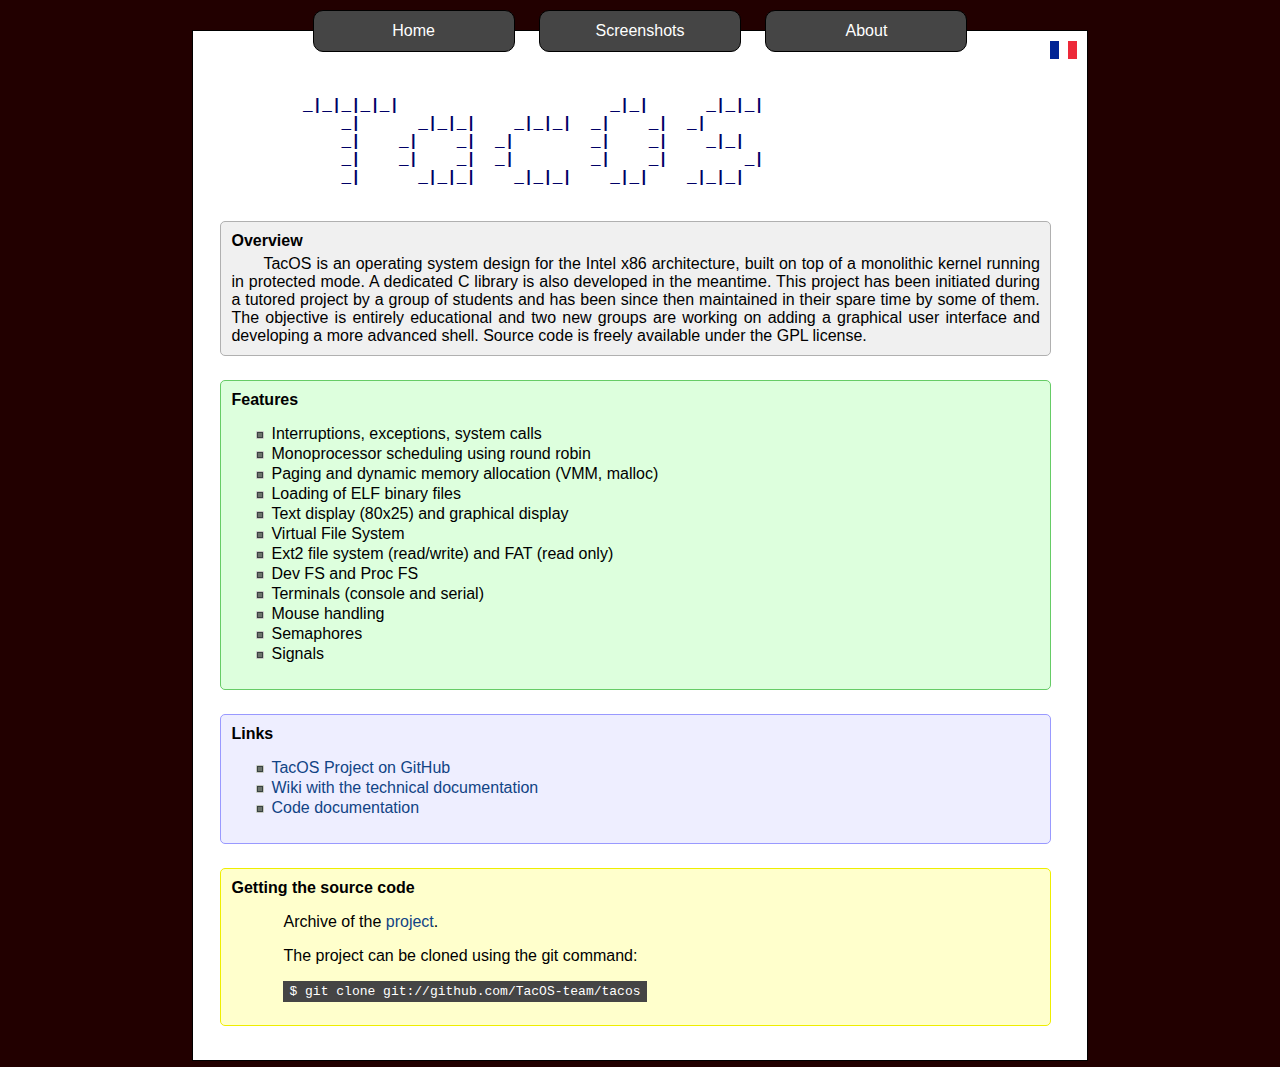
<file: en/index.html>
<!DOCTYPE html PUBLIC "-//W3C//DTD XHTML 1.1//EN" 
"http://www.w3.org/TR/xhtml11/DTD/xhtml11.dtd">
<html xmlns="http://www.w3.org/1999/xhtml" xml:lang="fr">
	<head>
		<title>TacOS : Système d'exploitation 32bits</title>
		<meta http-equiv="Content-Type" content="text/html; charset=UTF-8" />
		<link rel="stylesheet" type="text/css" href="/style.css" />
	</head>
	<body>
		<!-- Bandeau -->
		<div id="bandeau">
			<a href="index.html">Home</a>
			<a href="screenshots.html">Screenshots</a>
			<a href="about.html">About</a>
		</div>
		<div id="corps">
			<a id="langage" href="/fr/index.html"><img src="/images/fr.png" alt="fr"/></a>
			<pre id="logo">
_|_|_|_|_|                      _|_|      _|_|_|
    _|      _|_|_|    _|_|_|  _|    _|  _|      
    _|    _|    _|  _|        _|    _|    _|_|  
    _|    _|    _|  _|        _|    _|        _|
    _|      _|_|_|    _|_|_|    _|_|    _|_|_|  
			</pre>
			<div id="resume">
				<div class="titre">Overview</div>
				<div class="contenu">TacOS is an operating system design for the Intel x86 architecture, built on top of a monolithic kernel running in protected mode. A dedicated C library is also developed in the meantime. This project has been initiated during a tutored project by a group of students and has been since then maintained in their spare time by some of them. The objective is entirely educational and two new groups are working on adding a graphical user interface and developing a more advanced shell. Source code is freely available under the GPL license.</div>
			</div>
			<div id="features">
				<div class="titre">Features</div>
				<div class="contenu">
					<ul>
						<li>Interruptions, exceptions, system calls</li>
						<li>Monoprocessor scheduling using round robin</li>
						<li>Paging and dynamic memory allocation (VMM, malloc)</li>
						<li>Loading of ELF binary files</li>
						<li>Text display (80x25) and graphical display</li>
						<li>Virtual File System</li>
						<li>Ext2 file system (read/write) and FAT (read only)</li>
						<li>Dev FS and Proc FS</li>
						<li>Terminals (console and serial)</li>
						<li>Mouse handling</li>
						<li>Semaphores</li>
						<li>Signals</li>
					</ul>
				</div>
			</div>
			<div id="liens">
				<div class="titre">Links</div>
				<div class="contenu">
					<ul>
						<li><a href="https://github.com/TacOS-team/tacos">TacOS Project on GitHub</a></li>
						<li><a href="https://github.com/TacOS-team/tacos/wiki">Wiki with the technical documentation</a></li>
						<li><a href="http://tacos-team.github.com/tacos/doc/html/">Code documentation</a></li>
					</ul>
				</div>
			</div>
			<div id="download">
				<div class="titre">Getting the source code</div>
				<div class="contenu">
					<p>Archive of the <a href="https://github.com/TacOS-team/tacos/tarball/master">project</a>.</p>
					<p>The project can be cloned using the git command:
						<pre>$ git clone git://github.com/TacOS-team/tacos</pre>
					</p>
				</div>
			</div>
		</div>
	</body>
</html>
</file>
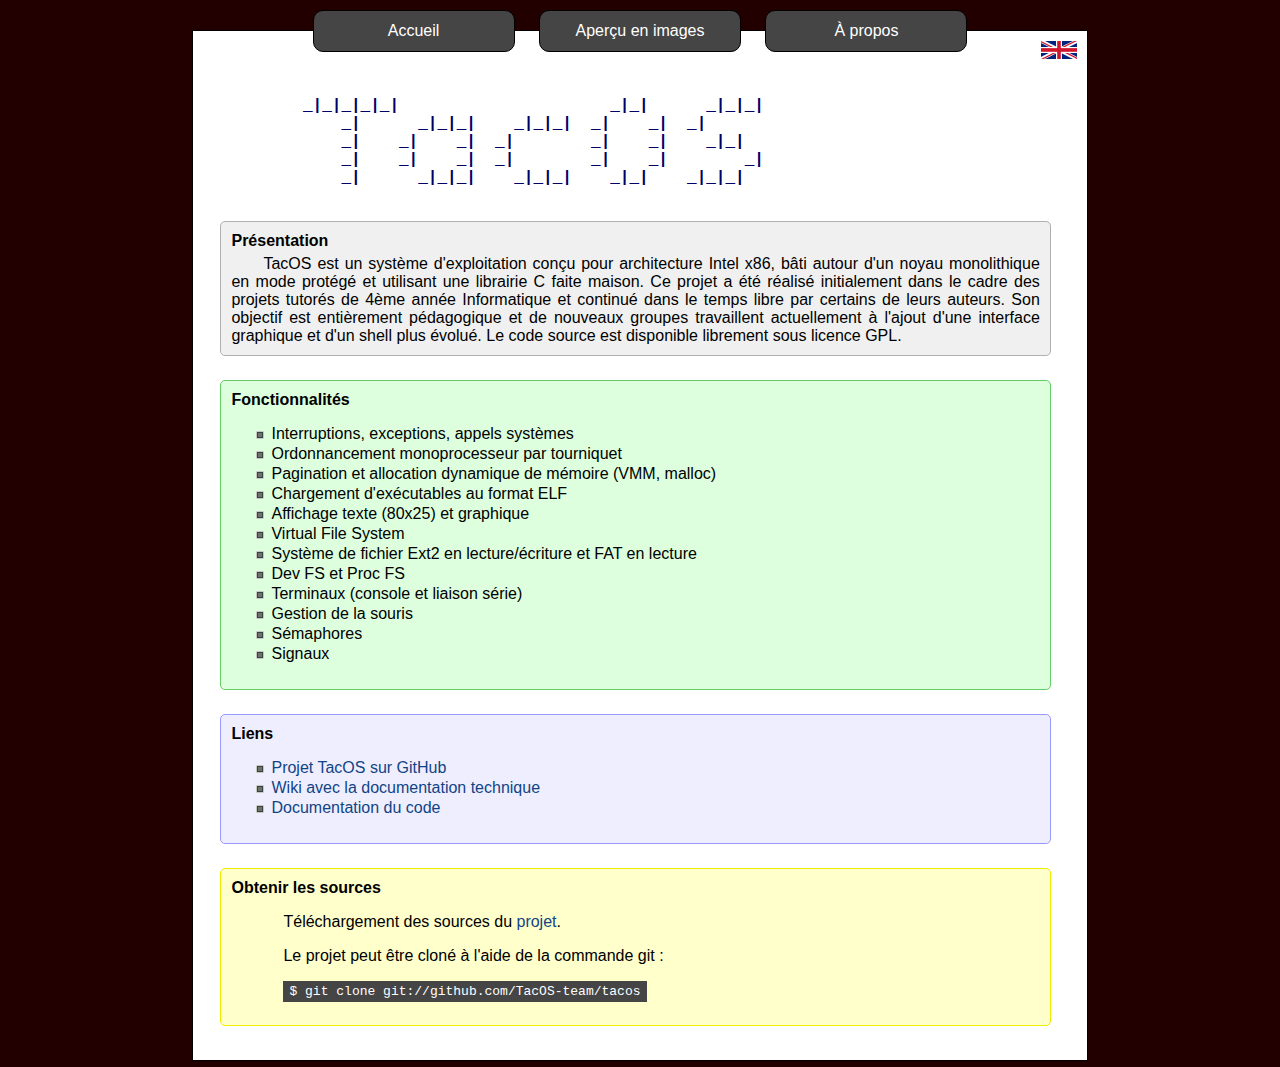
<file: fr/index.html>
<!DOCTYPE html PUBLIC "-//W3C//DTD XHTML 1.1//EN" 
"http://www.w3.org/TR/xhtml11/DTD/xhtml11.dtd">
<html xmlns="http://www.w3.org/1999/xhtml" xml:lang="fr">
	<head>
		<title>TacOS : Système d'exploitation 32bits</title>
		<meta http-equiv="Content-Type" content="text/html; charset=UTF-8" />
		<link rel="stylesheet" type="text/css" href="/style.css" />
	</head>
	<body>
		<!-- Bandeau -->
		<div id="bandeau">
			<a href="index.html">Accueil</a>
			<a href="screenshots.html">Aperçu en images</a>
			<a href="about.html">À propos</a>
		</div>
		<div id="corps">
			<a id="langage" href="/en/index.html"><img src="/images/uk.png" alt="en"/></a>
			<pre id="logo">
_|_|_|_|_|                      _|_|      _|_|_|
    _|      _|_|_|    _|_|_|  _|    _|  _|      
    _|    _|    _|  _|        _|    _|    _|_|  
    _|    _|    _|  _|        _|    _|        _|
    _|      _|_|_|    _|_|_|    _|_|    _|_|_|  
			</pre>
			<div id="resume">
				<div class="titre">Présentation</div>
				<div class="contenu">TacOS est un système d'exploitation conçu pour architecture Intel x86, bâti autour d'un noyau monolithique en mode protégé et utilisant une librairie C faite maison. Ce projet a été réalisé initialement dans le cadre des projets tutorés de 4ème année Informatique et continué dans le temps libre par certains de leurs auteurs. Son objectif est entièrement pédagogique et de nouveaux groupes travaillent actuellement à l'ajout d'une interface graphique et d'un shell plus évolué. Le code source est disponible librement sous licence GPL.
				</div>
			</div>
			<div id="features">
				<div class="titre">Fonctionnalités</div>
				<div class="contenu">
					<ul>
						<li>Interruptions, exceptions, appels systèmes</li>
						<li>Ordonnancement monoprocesseur par tourniquet</li>
						<li>Pagination et allocation dynamique de mémoire (VMM, malloc)</li>
						<li>Chargement d'exécutables au format ELF</li>
						<li>Affichage texte (80x25) et graphique</li>
						<li>Virtual File System</li>
						<li>Système de fichier Ext2 en lecture/écriture et FAT en lecture</li>
						<li>Dev FS et Proc FS</li>
						<li>Terminaux (console et liaison série)</li>
						<li>Gestion de la souris</li>
						<li>Sémaphores</li>
						<li>Signaux</li>
					</ul>
				</div>
			</div>
			<div id="liens">
				<div class="titre">Liens</div>
				<div class="contenu">
					<ul>
						<li><a href="https://github.com/TacOS-team/tacos">Projet TacOS sur GitHub</a></li>
						<li><a href="https://github.com/TacOS-team/tacos/wiki">Wiki avec la documentation technique</a></li>
						<li><a href="http://tacos-team.github.com/tacos/doc/html/">Documentation du code</a></li>
					</ul>
				</div>
			</div>
			<div id="download">
				<div class="titre">Obtenir les sources</div>
				<div class="contenu">
					<p>Téléchargement des sources du <a href="https://github.com/TacOS-team/tacos/tarball/master">projet</a>.</p>
					<p>Le projet peut être cloné à l'aide de la commande git :
						<pre>$ git clone git://github.com/TacOS-team/tacos</pre>
					</p>
				</div>
			</div>
		</div>
	</body>
</html>
</file>
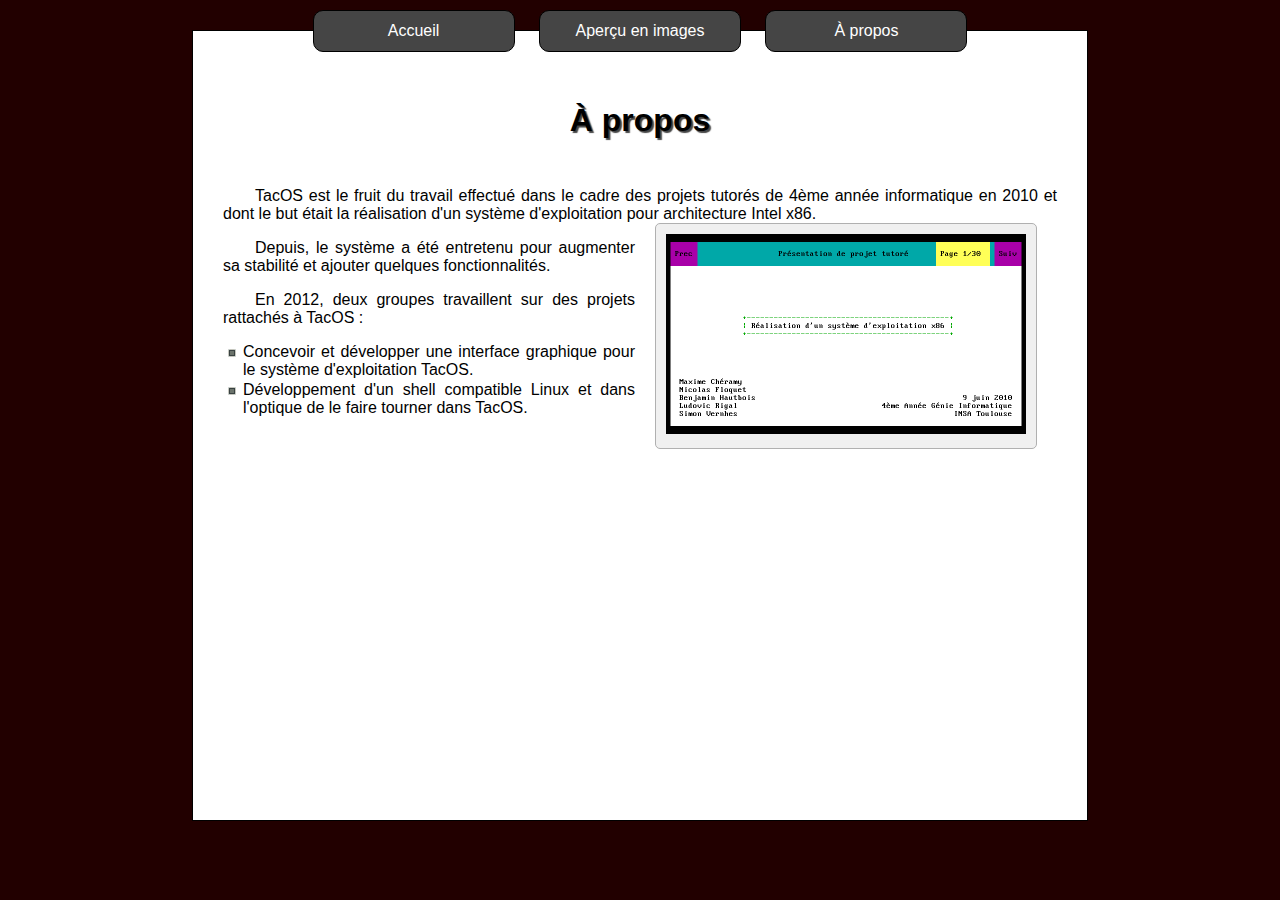
<file: about.html>
<!DOCTYPE html PUBLIC "-//W3C//DTD XHTML 1.1//EN" 
"http://www.w3.org/TR/xhtml11/DTD/xhtml11.dtd">
<html xmlns="http://www.w3.org/1999/xhtml" xml:lang="fr">
	<head>
		<title>TacOS : Système d'exploitation 32bits</title>
		<meta http-equiv="Content-Type" content="text/html; charset=UTF-8" />
		<link rel="stylesheet" type="text/css" href="style.css" />
	</head>
	<body>
		<!-- Bandeau -->
		<div id="bandeau">
			<a href="index.html">Accueil</a>
			<a href="screenshots.html">Aperçu en images</a>
			<a href="about.html">À propos</a>
		</div>
		<div id="corps">
			<h1>À propos</h1>
			<p>TacOS est le fruit du travail effectué dans le cadre des projets tutorés de 4ème année informatique en 2010 et dont le but était la réalisation d'un système d'exploitation pour architecture Intel x86.</p>
			<div class="screenshot about">
				<img src="tacos5.png" alt="screenpres"/>
			</div>
			<p>Depuis, le système a été entretenu pour augmenter sa stabilité et ajouter quelques fonctionnalités.</p>
			<p>En 2012, deux groupes travaillent sur des projets rattachés à TacOS :
				<ul>
					<li>Concevoir et développer une interface graphique pour le système d'exploitation TacOS.</li>
					<li>Développement d'un shell compatible Linux et dans l'optique de le faire tourner dans TacOS.</li>
				</ul>
			</p>
		</div>
	</body>
</html>
</file>
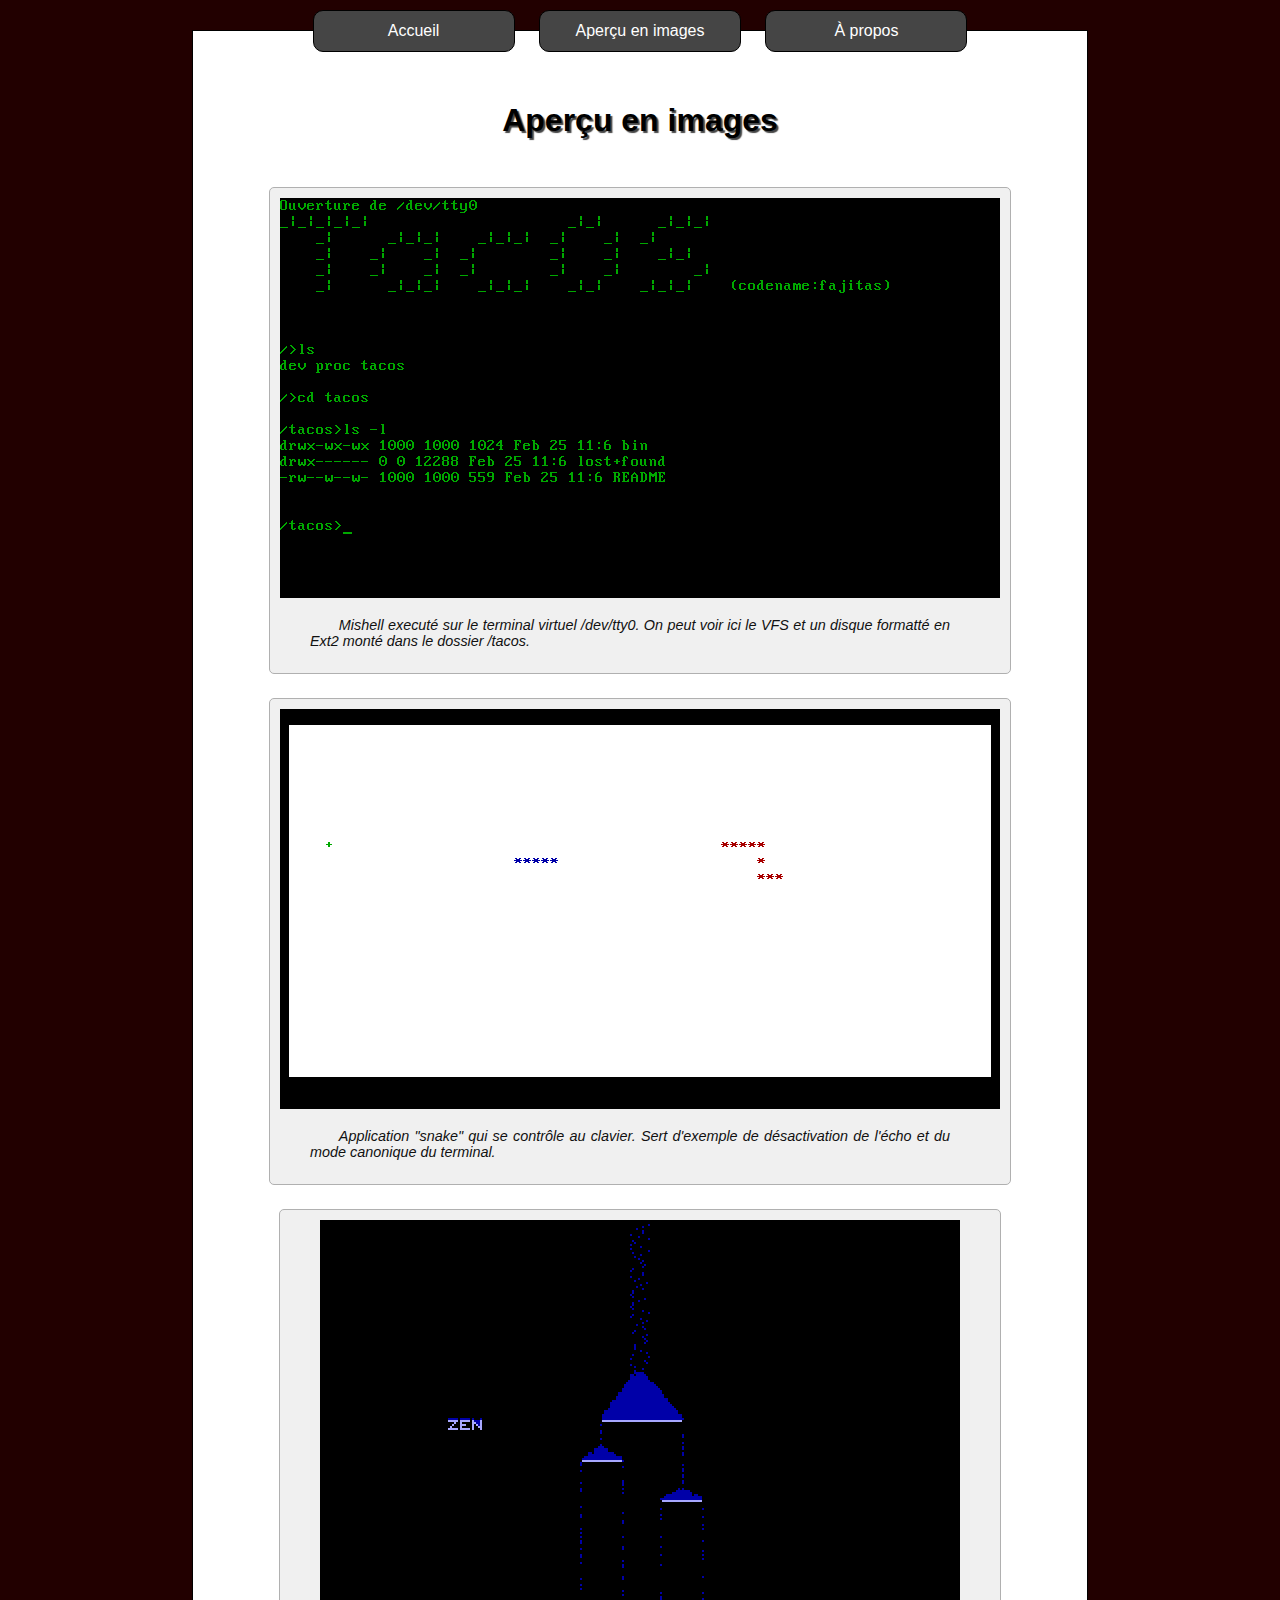
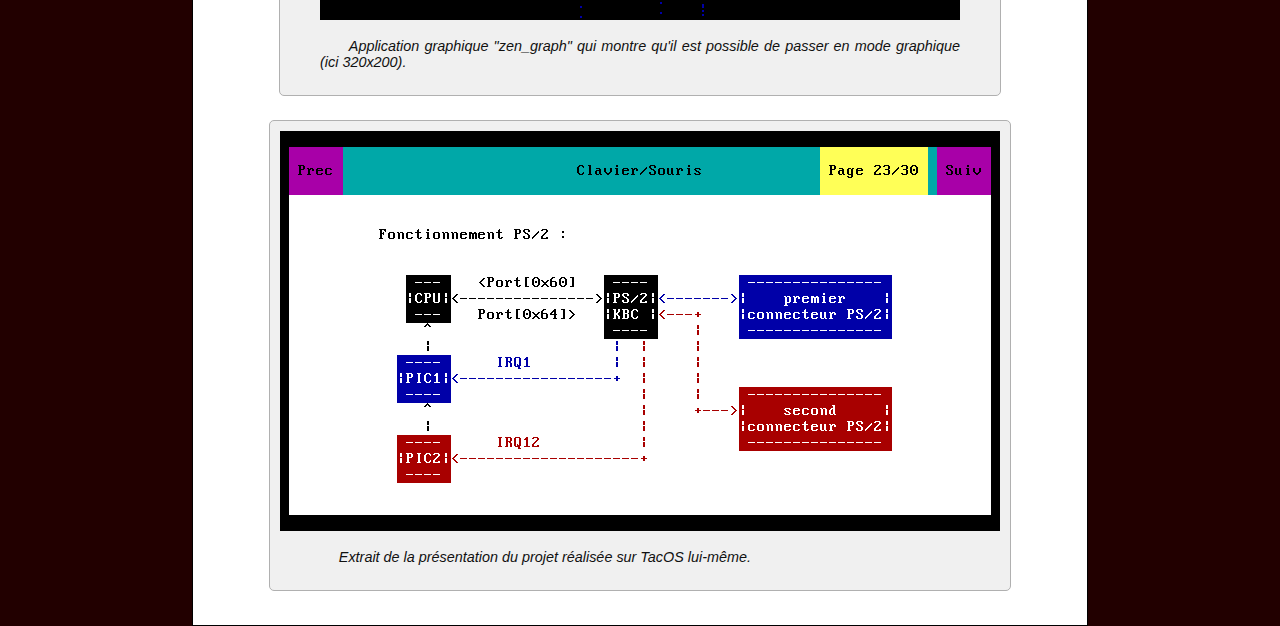
<file: screenshots.html>
<!DOCTYPE html PUBLIC "-//W3C//DTD XHTML 1.1//EN" 
"http://www.w3.org/TR/xhtml11/DTD/xhtml11.dtd">
<html xmlns="http://www.w3.org/1999/xhtml" xml:lang="fr">
	<head>
		<title>TacOS : Système d'exploitation 32bits</title>
		<meta http-equiv="Content-Type" content="text/html; charset=UTF-8" />
		<link rel="stylesheet" type="text/css" href="style.css" />
	</head>
	<body>
		<!-- Bandeau -->
		<div id="bandeau">
			<a href="index.html">Accueil</a>
			<a href="screenshots.html">Aperçu en images</a>
			<a href="about.html">À propos</a>
		</div>
		<div id="corps">
			<h1>Aperçu en images</h1>
			<div class="screenshot">
				<img src="tacos1.png" alt="mishell"/>
				<p>Mishell executé sur le terminal virtuel /dev/tty0. On peut voir ici le VFS et un disque formatté en Ext2 monté dans le dossier /tacos.</p>
			</div>
			<div class="screenshot">
				<img src="tacos2.png" alt="snake"/>
				<p>Application "snake" qui se contrôle au clavier. Sert d'exemple de désactivation de l'écho et du mode canonique du terminal.</p>
			</div>
			<div class="screenshot">
				<img src="tacos3.png" alt="zen_graph"/>
				<p>Application graphique "zen_graph" qui montre qu'il est possible de passer en mode graphique (ici 320x200).</p>
			</div>
			<div class="screenshot">
				<img src="tacos4.png" alt="pres"/>
				<p>Extrait de la présentation du projet réalisée sur TacOS lui-même.</p>
			</div>
		</div>
	</body>
</html>
</file>
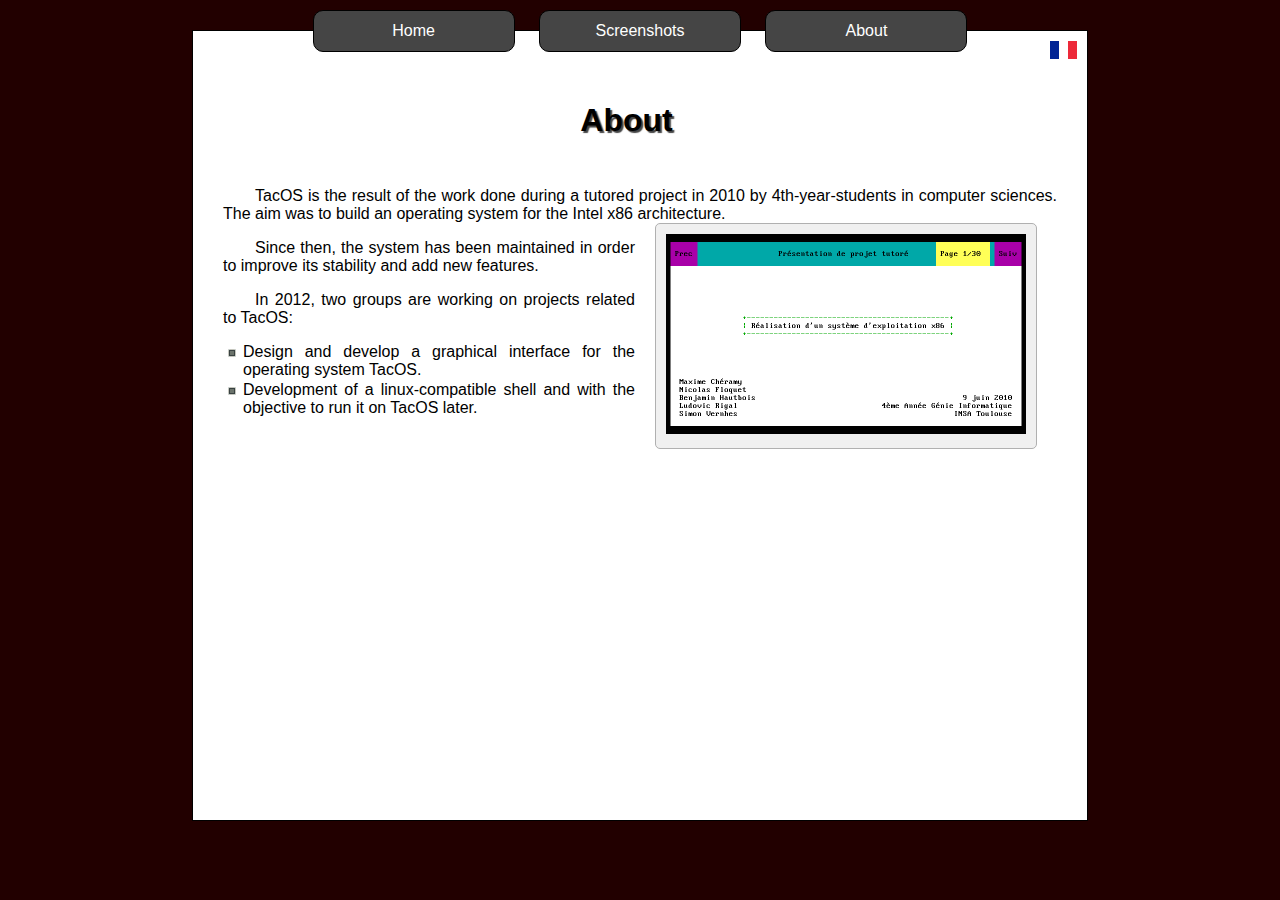
<file: en/about.html>
<!DOCTYPE html PUBLIC "-//W3C//DTD XHTML 1.1//EN" 
"http://www.w3.org/TR/xhtml11/DTD/xhtml11.dtd">
<html xmlns="http://www.w3.org/1999/xhtml" xml:lang="fr">
	<head>
		<title>TacOS : Système d'exploitation 32bits</title>
		<meta http-equiv="Content-Type" content="text/html; charset=UTF-8" />
		<link rel="stylesheet" type="text/css" href="/style.css" />
	</head>
	<body>
		<!-- Bandeau -->
		<div id="bandeau">
			<a href="index.html">Home</a>
			<a href="screenshots.html">Screenshots</a>
			<a href="about.html">About</a>
		</div>
		<div id="corps">
			<a id="langage" href="/fr/about.html"><img src="/images/fr.png" alt="fr"/></a>
			<h1>About</h1>
			<p>TacOS is the result of the work done during a tutored project in 2010 by 4th-year-students in computer sciences. The aim was to build an operating system for the Intel x86 architecture.</p>
			<div class="screenshot about">
				<img src="/images/tacos5.png" alt="screenpres"/>
			</div>
			<p>Since then, the system has been maintained in order to improve its stability and add new features.</p>
			<p>In 2012, two groups are working on projects related to TacOS:
				<ul>
					<li>Design and develop a graphical interface for the operating system TacOS.</li>
					<li>Development of a linux-compatible shell and with the objective to run it on TacOS later.</li>
				</ul>
			</p>
		</div>
	</body>
</html>
</file>
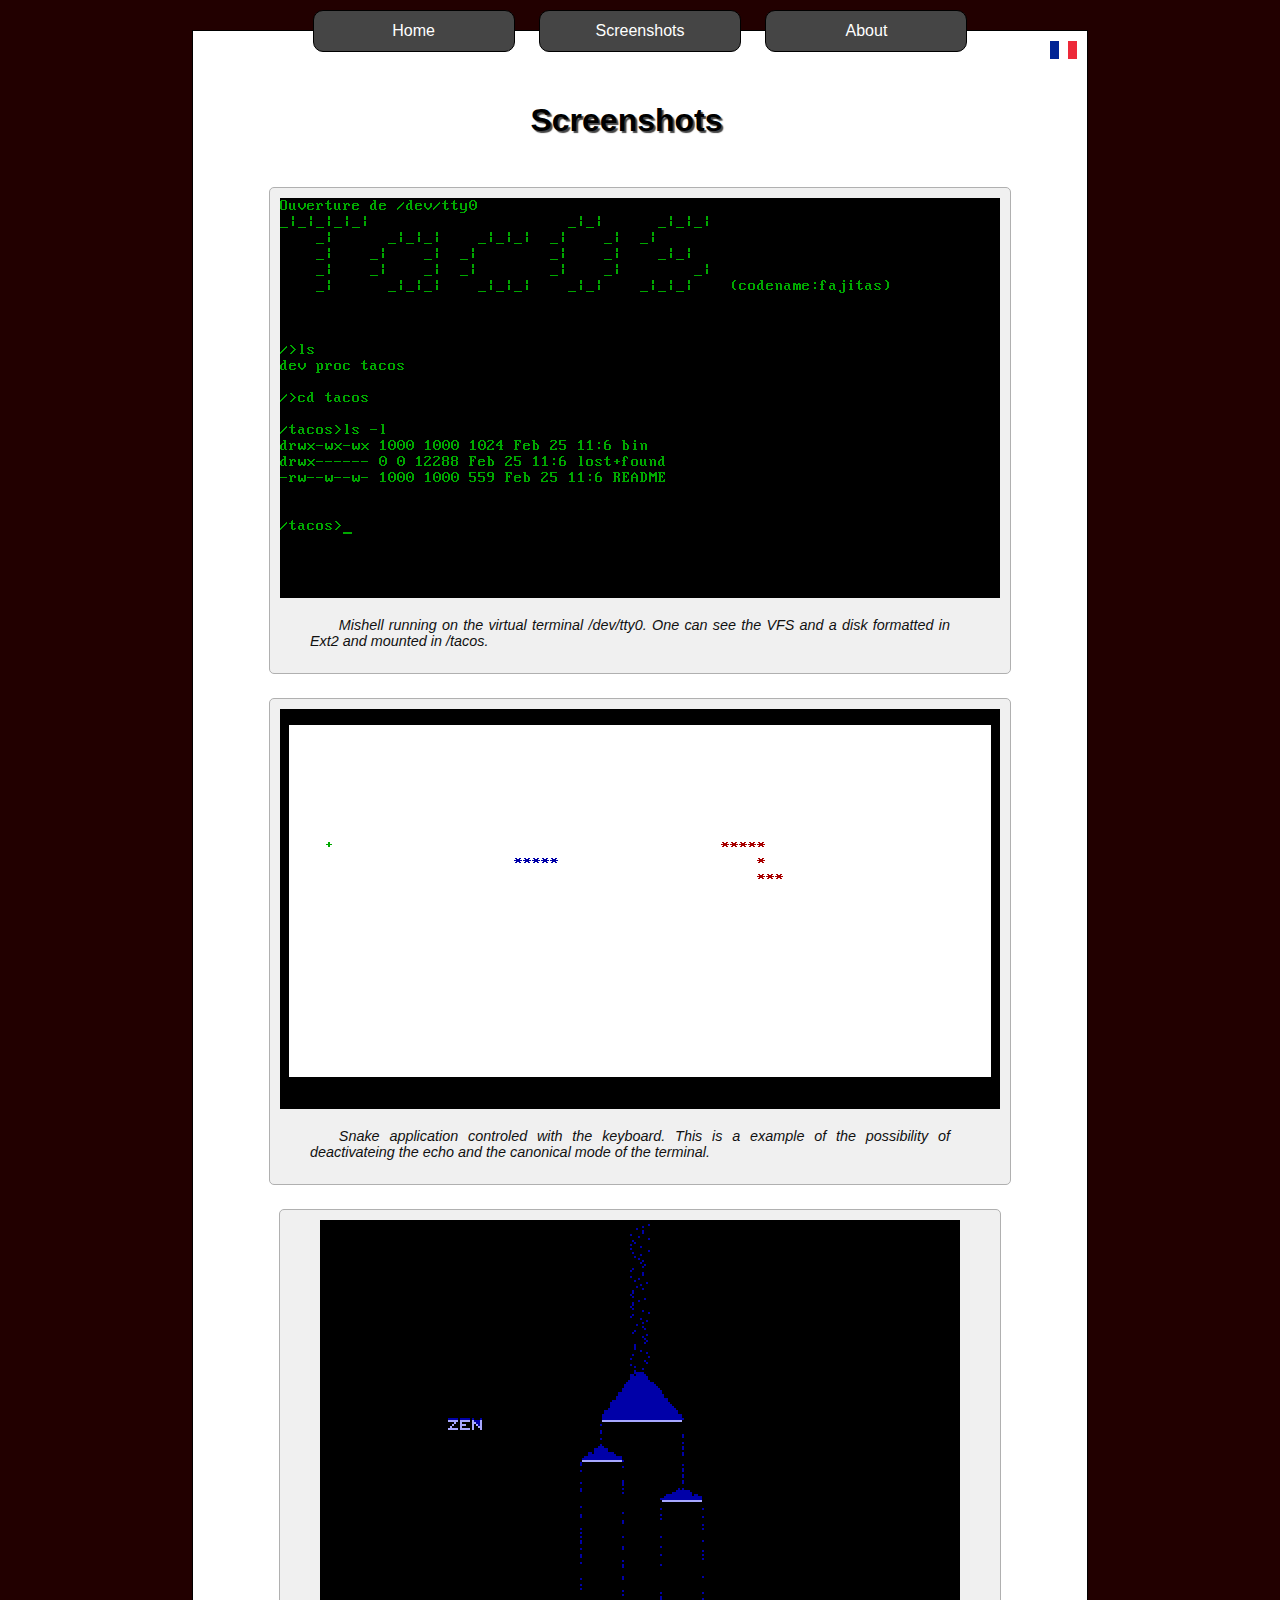
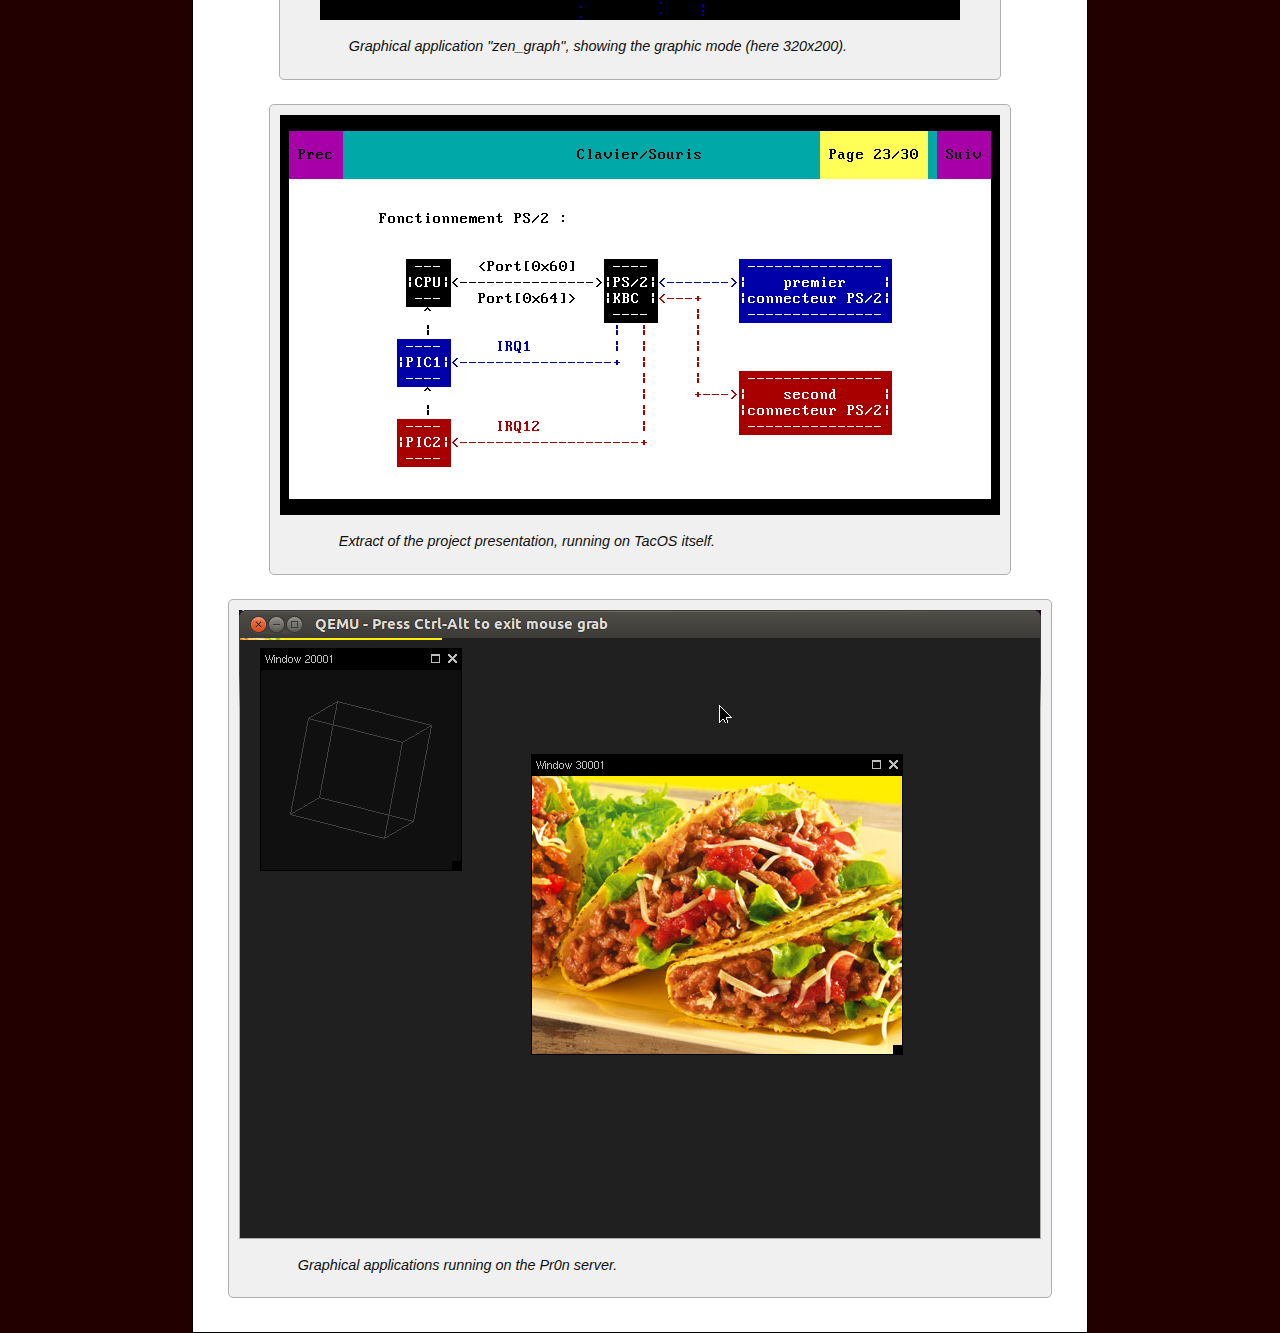
<file: en/screenshots.html>
<!DOCTYPE html PUBLIC "-//W3C//DTD XHTML 1.1//EN" 
"http://www.w3.org/TR/xhtml11/DTD/xhtml11.dtd">
<html xmlns="http://www.w3.org/1999/xhtml" xml:lang="fr">
	<head>
		<title>TacOS : Système d'exploitation 32bits</title>
		<meta http-equiv="Content-Type" content="text/html; charset=UTF-8" />
		<link rel="stylesheet" type="text/css" href="/style.css" />
	</head>
	<body>
		<!-- Bandeau -->
		<div id="bandeau">
			<a href="index.html">Home</a>
			<a href="screenshots.html">Screenshots</a>
			<a href="about.html">About</a>
		</div>
		<div id="corps">
			<a id="langage" href="/fr/screenshots.html"><img src="/images/fr.png" alt="fr"/></a>
			<h1>Screenshots</h1>
			<div class="screenshot">
				<img src="/images/tacos1.png" alt="mishell"/>
				<p>Mishell running on the virtual terminal /dev/tty0. One can see the VFS and a disk formatted in Ext2 and mounted in /tacos.</p>
			</div>
			<div class="screenshot">
				<img src="/images/tacos2.png" alt="snake"/>
				<p>Snake application controled with the keyboard. This is a example of the possibility of deactivateing the echo and the canonical mode of the terminal.</p>
			</div>
			<div class="screenshot">
				<img src="/images/tacos3.png" alt="zen_graph"/>
				<p>Graphical application "zen_graph", showing the graphic mode (here 320x200).</p>
			</div>
			<div class="screenshot">
				<img src="/images/tacos4.png" alt="pres"/>
				<p>Extract of the project presentation, running on TacOS itself.</p>
			</div>
			<div class="screenshot">
				<img src="/images/tacos-pron.png" alt="pron"/>
				<p>Graphical applications running on the Pr0n server.</p>
			</div>
		</div>
	</body>
</html>
</file>
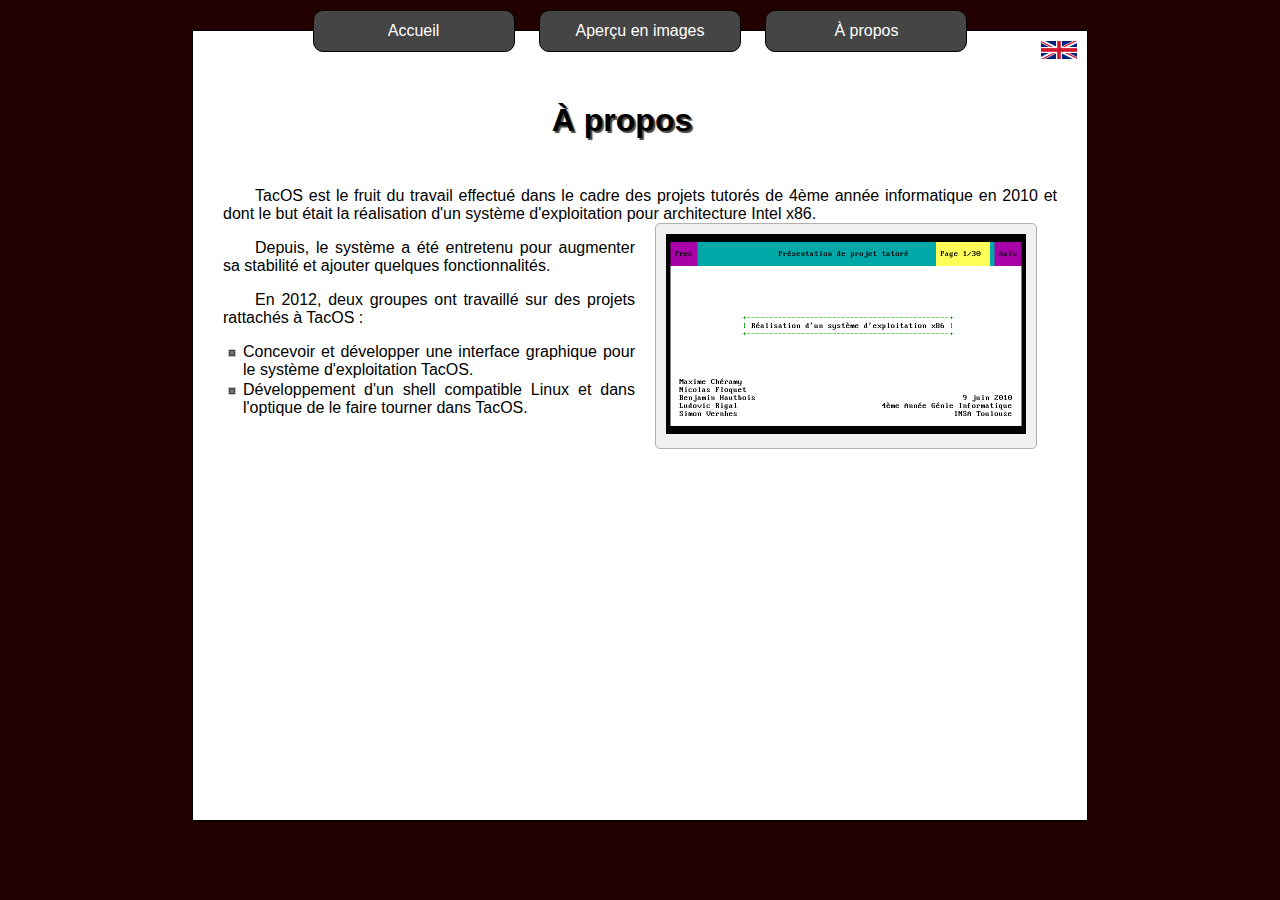
<file: fr/about.html>
<!DOCTYPE html PUBLIC "-//W3C//DTD XHTML 1.1//EN" 
"http://www.w3.org/TR/xhtml11/DTD/xhtml11.dtd">
<html xmlns="http://www.w3.org/1999/xhtml" xml:lang="fr">
	<head>
		<title>TacOS : Système d'exploitation 32bits</title>
		<meta http-equiv="Content-Type" content="text/html; charset=UTF-8" />
		<link rel="stylesheet" type="text/css" href="/style.css" />
	</head>
	<body>
		<!-- Bandeau -->
		<div id="bandeau">
			<a href="index.html">Accueil</a>
			<a href="screenshots.html">Aperçu en images</a>
			<a href="about.html">À propos</a>
		</div>
		<div id="corps">
			<a id="langage" href="/en/about.html"><img src="/images/uk.png" alt="en"/></a>
			<h1>À propos</h1>
			<p>TacOS est le fruit du travail effectué dans le cadre des projets tutorés de 4ème année informatique en 2010 et dont le but était la réalisation d'un système d'exploitation pour architecture Intel x86.</p>
			<div class="screenshot about">
				<img src="/images/tacos5.png" alt="screenpres"/>
			</div>
			<p>Depuis, le système a été entretenu pour augmenter sa stabilité et ajouter quelques fonctionnalités.</p>
			<p>En 2012, deux groupes ont travaillé sur des projets rattachés à TacOS :
				<ul>
					<li>Concevoir et développer une interface graphique pour le système d'exploitation TacOS.</li>
					<li>Développement d'un shell compatible Linux et dans l'optique de le faire tourner dans TacOS.</li>
				</ul>
			</p>
		</div>
	</body>
</html>
</file>
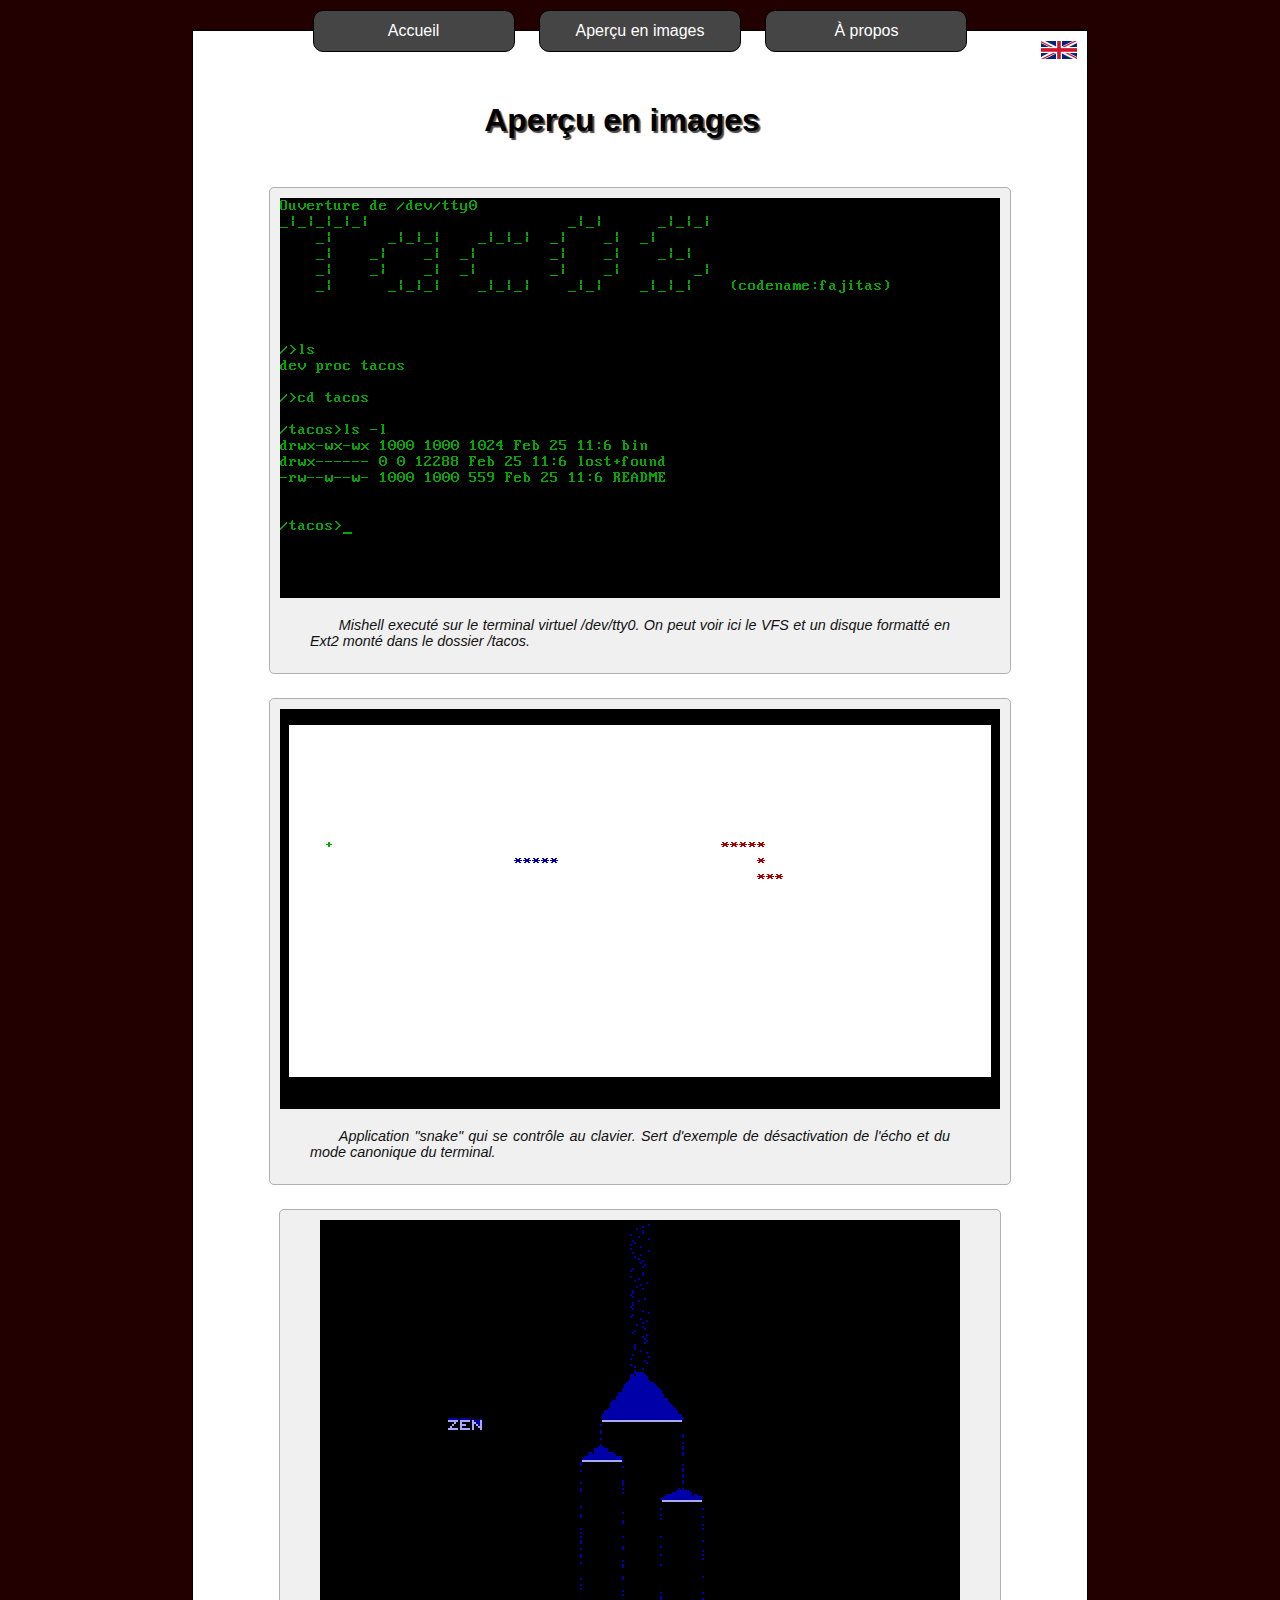
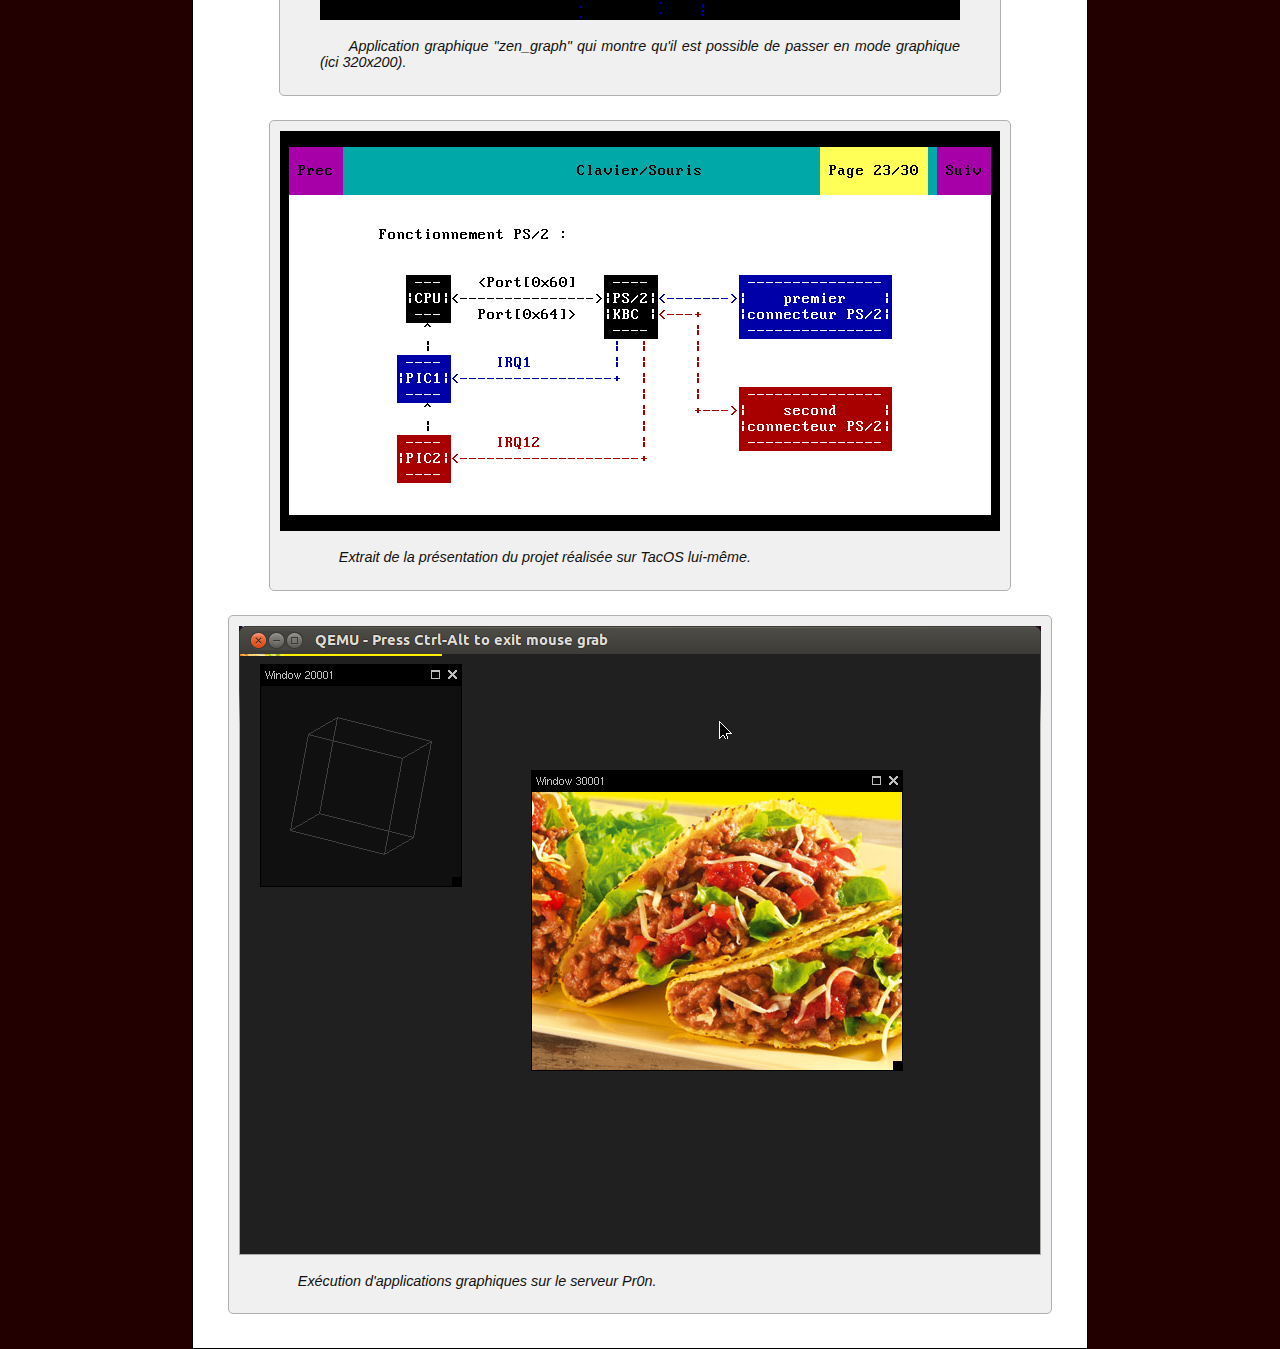
<file: fr/screenshots.html>
<!DOCTYPE html PUBLIC "-//W3C//DTD XHTML 1.1//EN" 
"http://www.w3.org/TR/xhtml11/DTD/xhtml11.dtd">
<html xmlns="http://www.w3.org/1999/xhtml" xml:lang="fr">
	<head>
		<title>TacOS : Système d'exploitation 32bits</title>
		<meta http-equiv="Content-Type" content="text/html; charset=UTF-8" />
		<link rel="stylesheet" type="text/css" href="/style.css" />
	</head>
	<body>
		<!-- Bandeau -->
		<div id="bandeau">
			<a href="index.html">Accueil</a>
			<a href="screenshots.html">Aperçu en images</a>
			<a href="about.html">À propos</a>
		</div>
		<div id="corps">
			<a id="langage" href="/en/screenshots.html"><img src="/images/uk.png" alt="en"/></a>
			<h1>Aperçu en images</h1>
			<div class="screenshot">
				<img src="/images/tacos1.png" alt="mishell"/>
				<p>Mishell executé sur le terminal virtuel /dev/tty0. On peut voir ici le VFS et un disque formatté en Ext2 monté dans le dossier /tacos.</p>
			</div>
			<div class="screenshot">
				<img src="/images/tacos2.png" alt="snake"/>
				<p>Application "snake" qui se contrôle au clavier. Sert d'exemple de désactivation de l'écho et du mode canonique du terminal.</p>
			</div>
			<div class="screenshot">
				<img src="/images/tacos3.png" alt="zen_graph"/>
				<p>Application graphique "zen_graph" qui montre qu'il est possible de passer en mode graphique (ici 320x200).</p>
			</div>
			<div class="screenshot">
				<img src="/images/tacos4.png" alt="pres"/>
				<p>Extrait de la présentation du projet réalisée sur TacOS lui-même.</p>
			</div>
			<div class="screenshot">
				<img src="/images/tacos-pron.png" alt="pron"/>
				<p>Exécution d'applications graphiques sur le serveur Pr0n.</p>
			</div>
		</div>
	</body>
</html>
</file>
<file: style.css>
html, body {
    margin : 0px;
    font-family: Arial, Verdana, "sans-serif";
    height: 90%;
}

body {
    background-color: #200;
}

a {
    color: #114485;
    text-decoration: none;
}

a:hover {
    text-decoration: underline;
}

h1 {
    text-align: center;
    margin-bottom: 1.5em;
    text-shadow: 2px 2px 1px #454545;
}

#bandeau a {
    background-color: #454545;
    border-radius: 10px;
    border: 1px solid black;
    color: white;
    display: inline-block;
    height: 40px;
    line-height: 40px;
    margin-left: 10px;
    margin-right: 10px;
    text-align: center;
    text-decoration: none;
    vertical-align: middle;
    width: 200px;
}

#bandeau a:hover {
    background-color: #353535;
}

#bandeau {
    margin: 0 15%;
    padding: 0;
    position: absolute;
    text-align: center;
    top:10px;
    width: 70%;
}

#corps {
    background-color: #FFF;
    border: 1px solid black;
    margin-left: 15%;
    margin-right: 15%;
    margin-top: 30px;
    margin-bottom: 10px;
    padding: 50px 10px 10px 10px;
    text-align: justify;
    min-height: 100%;
}

#corps p {
    padding-left: 20px;
    padding-right: 20px;
    text-indent: 2em;
}

#logo {
    color: #006;
    font-family: monospace, courrier, sans-serif;
    font-weight: bolder;
    margin-left: 100px;
}

#resume, #features, #liens, #download {
    border-radius: 5px;
    margin-left: 2%;
    margin-right: 3%;
    margin-bottom:1.5em;
    padding: 10px;
}

#resume {
    background-color: #F0F0F0;
    border: 1px solid #B0B0B0;
}

#features {
    background-color: #DFD;
    border: 1px solid #6C6;
}

#liens {
    background-color: #EEF;
    border: 1px solid #99F;
}

#download {
    background-color: #FFC;
    border: 1px solid #EE0;
}

ul {
    list-style-image: url("puce.gif");
    text-indent: 0;
}

li {
    margin-bottom: 2px;
}


.titre {
    font-weight: bold;
    margin-bottom: 5px;
}

.contenu {
    text-align: justify;
    text-indent: 2em;
}

#download pre {
    background-color: #454545;
    color: #FFF;
    padding: 3px 6px;
    display: inline;
    margin-left: 4em;
}

.screenshot {
    background-color: #F0F0F0;
    border: 1px solid #B0B0B0;
    border-radius: 5px;
    padding: 10px;
    margin-bottom:1.5em;
    display: table;
    margin-left: auto;
    margin-right: auto;
    text-align: center;
}

.screenshot p {
    text-align: justify;
    color: #111;
    font-size: 0.9em;
    font-style: italic;
    width: 640px;
    margin-left: 10px;
    margin-right: 10px;
}

.about {
    float: right;
    margin-right: 40px;
    margin-left: 20px;
    margin-top: -1em;
}

#langage {
	float: right;
	position:relative;
	top: -40px;
}
</file>
